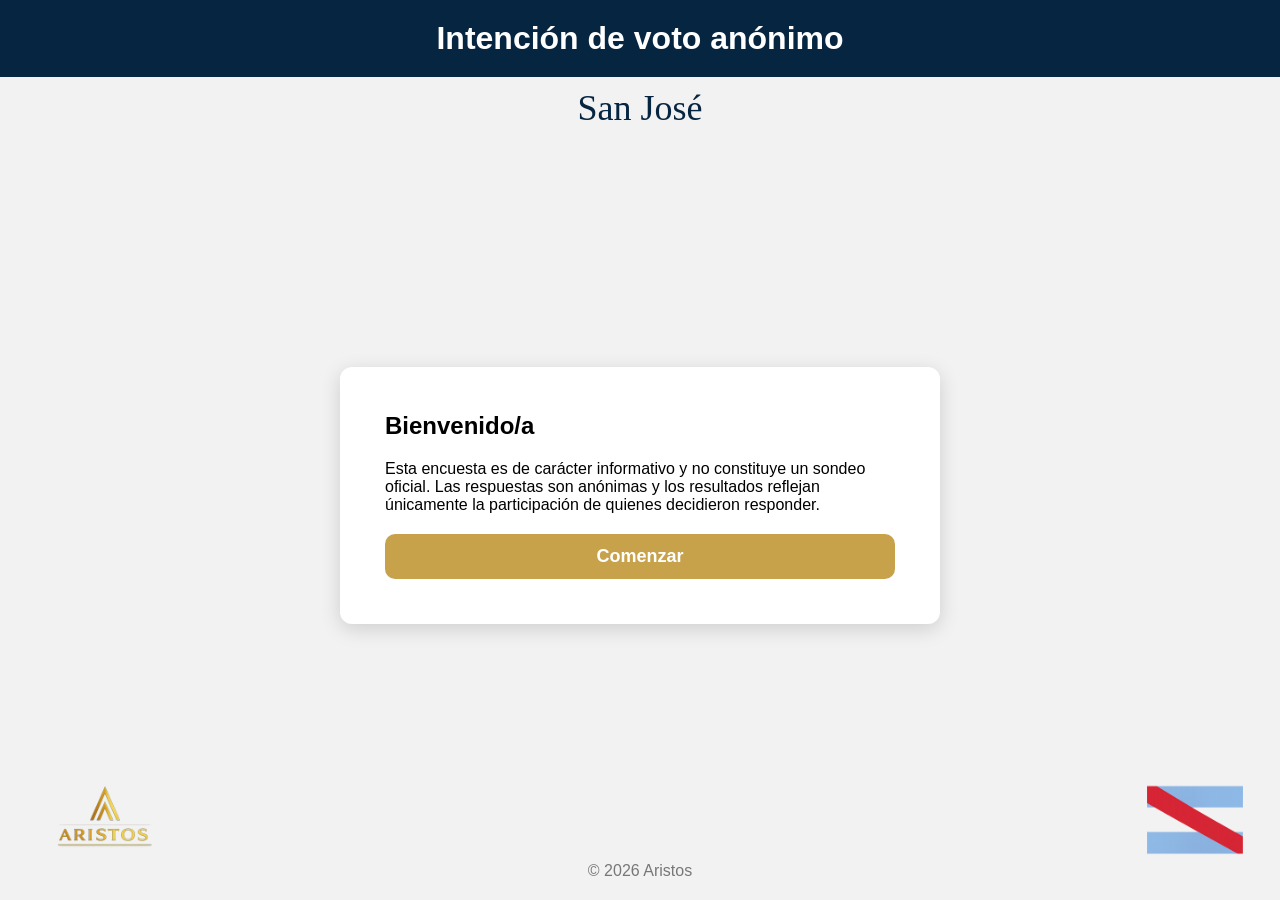
<file: index.html>
<!DOCTYPE html>
<html lang="es">
<head>

    <meta charset="UTF-8">
    <meta name="viewport" content="width=device-width, initial-scale=1.0">

    <title>Votación anónima</title>

    <link rel="stylesheet" href="estilos.css">

</head>
<body>

<header>

    <h1> Intención de voto anónimo</h1>

</header>

<div><h2 class="subtitulo">San José</h2></div>

<main>
    <div class="bienvenida">

        <h2>Bienvenido/a</h2>

        <p>
            Esta encuesta es de carácter informativo y no constituye un sondeo oficial. Las respuestas son anónimas y los resultados reflejan únicamente la participación de quienes decidieron responder.
        </p>

        <a href="encuesta.html" class="boton">
            Comenzar
        </a>

    </div>
    <div class="logos">
        <img src="imagenes/LogoAristosTransp.png" alt="Logo Aristos" class="logo-footer">
        <img src="imagenes/BanderaER.png" alt="Logo Aristos" class="banderaER">
    </div>
    

</main>

<footer>
    

    © 2026 Aristos

</footer>

</body>
</html>
</file>
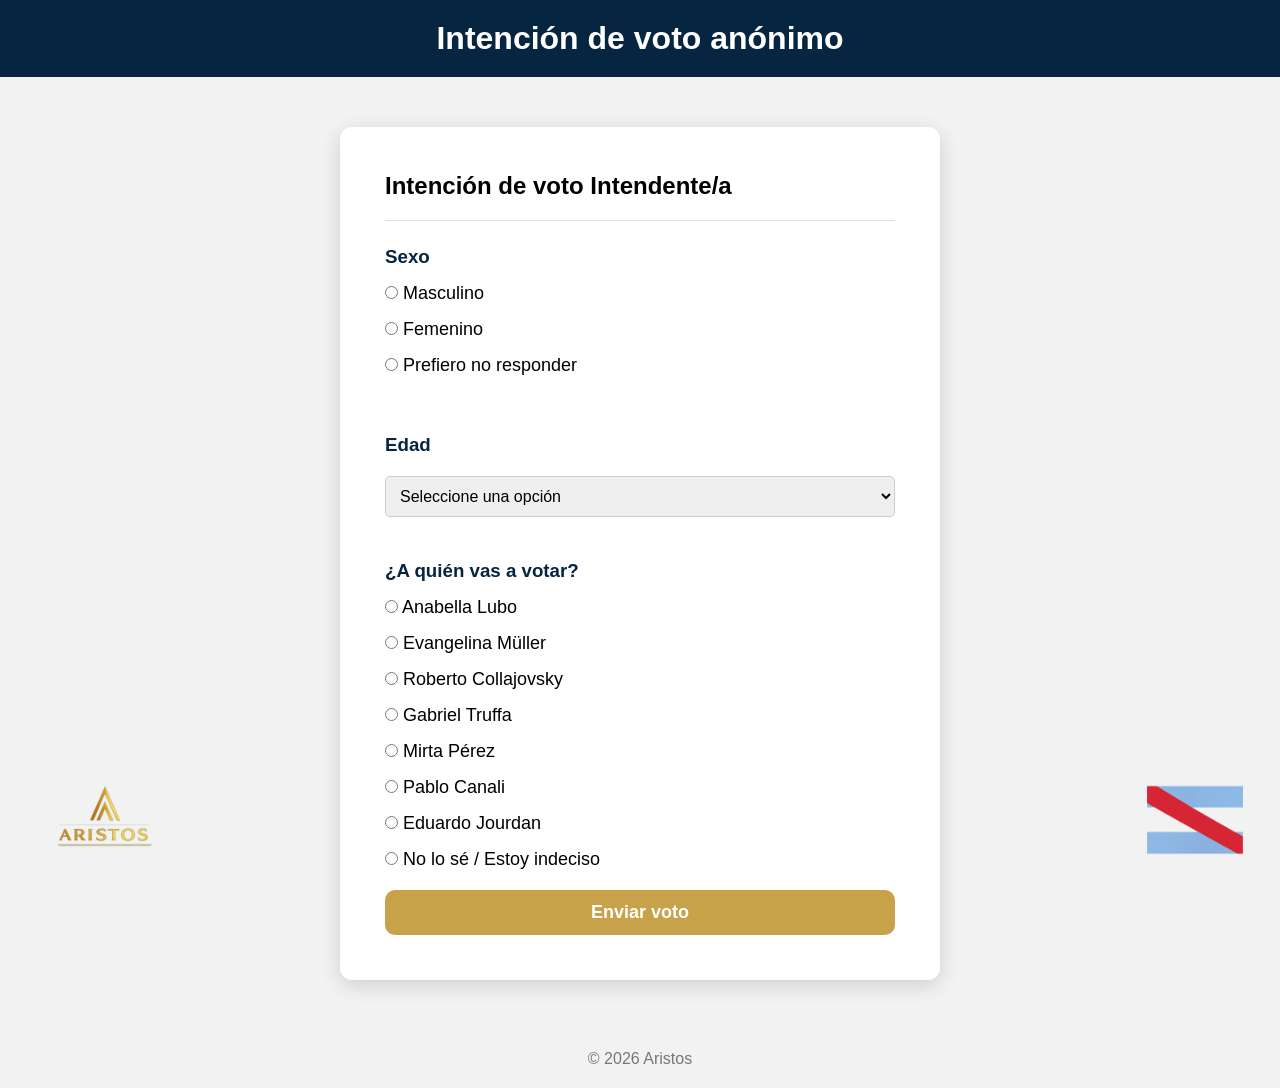
<file: encuesta.html>
<!DOCTYPE html>
<html lang="es">

<head>

    <meta charset="UTF-8">
    <meta name="viewport" content="width=device-width, initial-scale=1.0">

    <title>Encuesta</title>

    <link rel="stylesheet" href="estilos.css">

</head>

<body>

<header>

    <h1>Intención de voto anónimo</h1>

</header>

<main>

<div class="encuesta">

<form action="/votar" method="POST"></form>

<h2>Intención de voto Intendente/a</h2>

<hr>

<h3>Sexo</h3>

<label>
    <input type="radio" name="sexo" value="Masculino" required>
    Masculino
</label>

<label>
    <input type="radio" name="sexo" value="Femenino">
    Femenino
</label>

<label>
    <input type="radio" name="sexo" value="Prefiero no responder">
    Prefiero no responder
</label>

<br>

<h3>Edad</h3>

<select name="edad" required>

    <option value="">Seleccione una opción</option>

    <option value="16-17">16 - 17 años</option>

    <option value="18-25">18 - 25 años</option>

    <option value="26-35">26 - 35 años</option>

    <option value="36-45">36 - 45 años</option>

    <option value="46-55">46 - 55 años</option>

    <option value="56-65">56 - 65 años</option>

    <option value="66+">66 años o más</option>

</select>

<br><br>

<h3>¿A quién vas a votar?</h3>

<label>
    <input type="radio" name="respuesta" value="Anabella Lubo" required>
    Anabella Lubo
</label>

<label>
    <input type="radio" name="respuesta" value="Evangelina Müller">
    Evangelina Müller
</label>

<label>
    <input type="radio" name="respuesta" value="Roberto Collajovsky">
    Roberto Collajovsky
</label>

<label>
    <input type="radio" name="respuesta" value="Gabriel Truffa">
    Gabriel Truffa
</label>

<label>
    <input type="radio" name="respuesta" value="Mirta Pérez">
    Mirta Pérez
</label>

<label>
    <input type="radio" name="respuesta" value="Pablo Canali">
    Pablo Canali
</label>

<label>
    <input type="radio" name="respuesta" value="Eduardo Jourdan">
    Eduardo Jourdan
</label>

<label>
    <input type="radio" name="respuesta" value="No lo sé / Estoy indeciso">
    No lo sé / Estoy indeciso
</label>

<a href="gracias.html" class="boton">
    Enviar voto
</a>

</form>

<div class="logos">
    <img src="imagenes/LogoAristosTransp.png" alt="Logo Aristos" class="logo-footer">
    <img src="imagenes/BanderaER.png" alt="Logo Aristos" class="banderaER">
</div>

</main>

<footer>

    © 2026 Aristos

</footer>

</body>

</html>
</file>
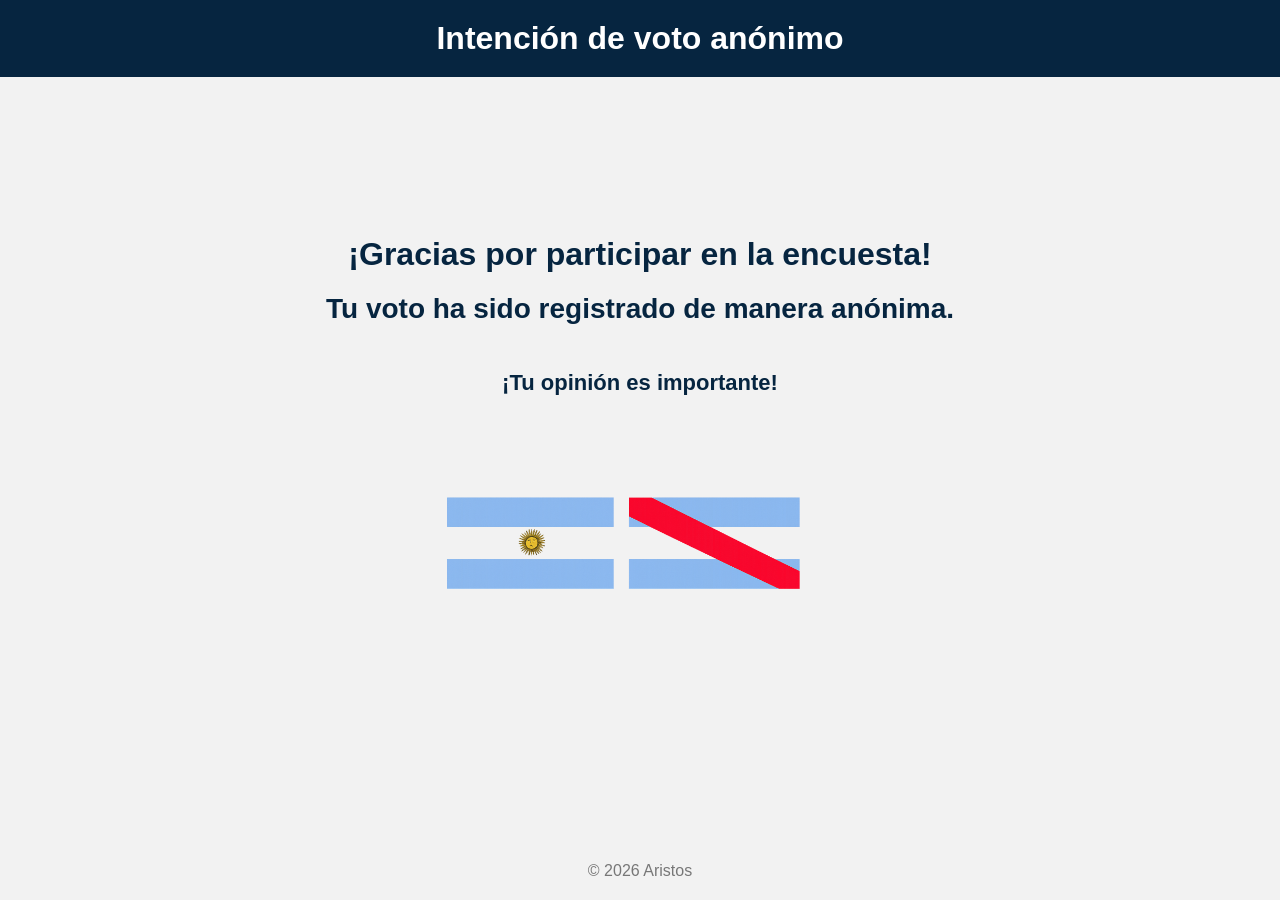
<file: gracias.html>
<!DOCTYPE html>
<html lang="es">
<head>

    <meta charset="UTF-8">
    <meta name="viewport" content="width=device-width, initial-scale=1.0">

    <title>Gracias</title>

    <link rel="stylesheet" href="estilos.css">

</head>
<body>

<header>

    <h1> Intención de voto anónimo</h1>

</header>


<main class="gracias-container">
    <h1 class="gracias">¡Gracias por participar en la encuesta!</h1>
    <h2 class="subtitulo-gracias">Tu voto ha sido registrado de manera anónima.</h2>
    <h3 class="opinion-importante">¡Tu opinión es importante!</h3>

    <div class="bandera-container">
        <img src="imagenes/BanderaARER.png" alt="Argentina - Entre Rios" class="banderaAR-ER">
    </div>
    

</main>

<footer>
    

    © 2026 Aristos

</footer>

</body>
</html>
</file>
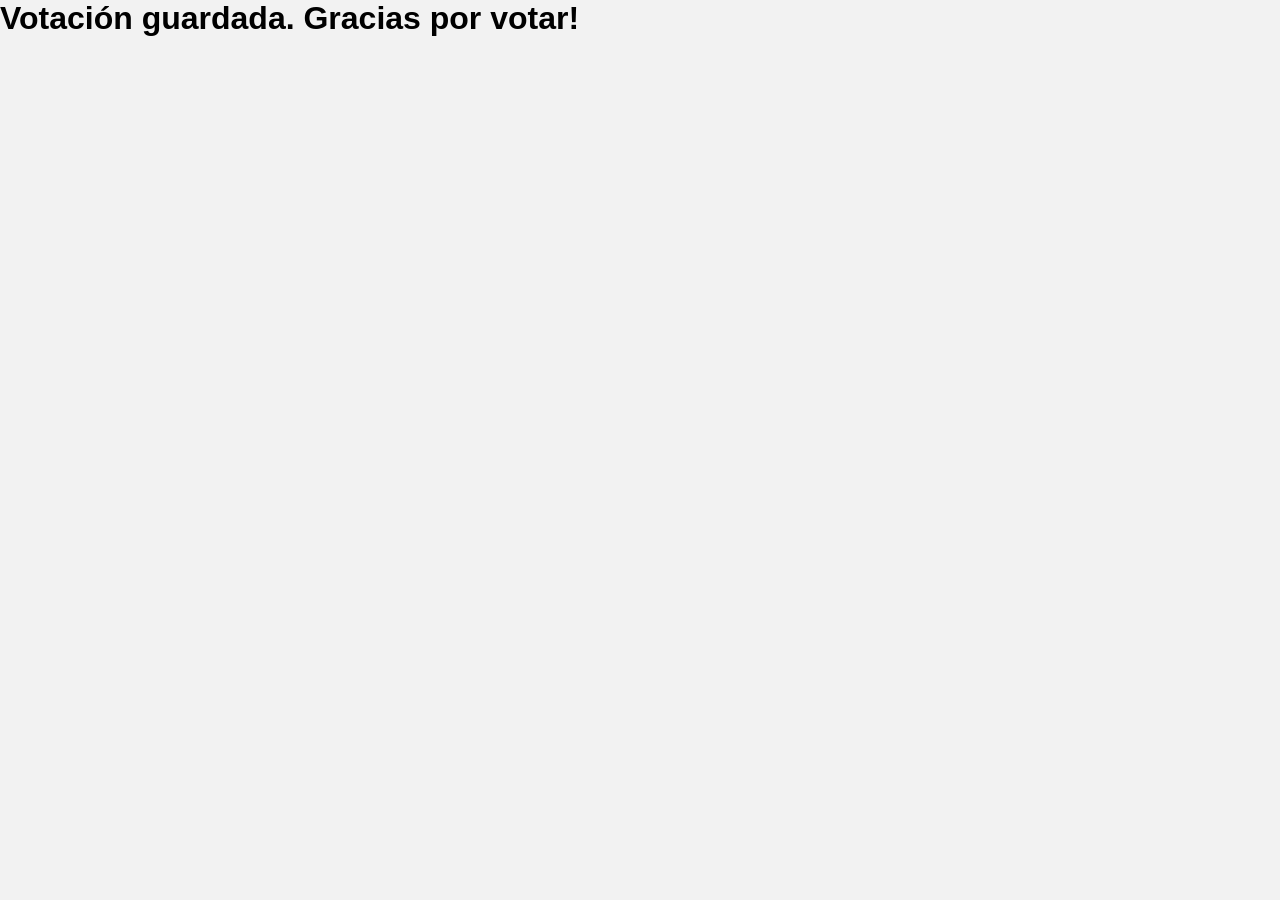
<file: respuesta.html>
<!DOCTYPE html>
<html lang="en">
<head>
    <meta charset="UTF-8">
    <meta name="viewport" content="width=device-width, initial-scale=1.0">
    <title>Votación</title>
    <link rel="stylesheet" href="estilos.css">
</head>
<body>    
    <h1>Votación guardada. Gracias por votar!</h1>
</body>

</html>
</file>
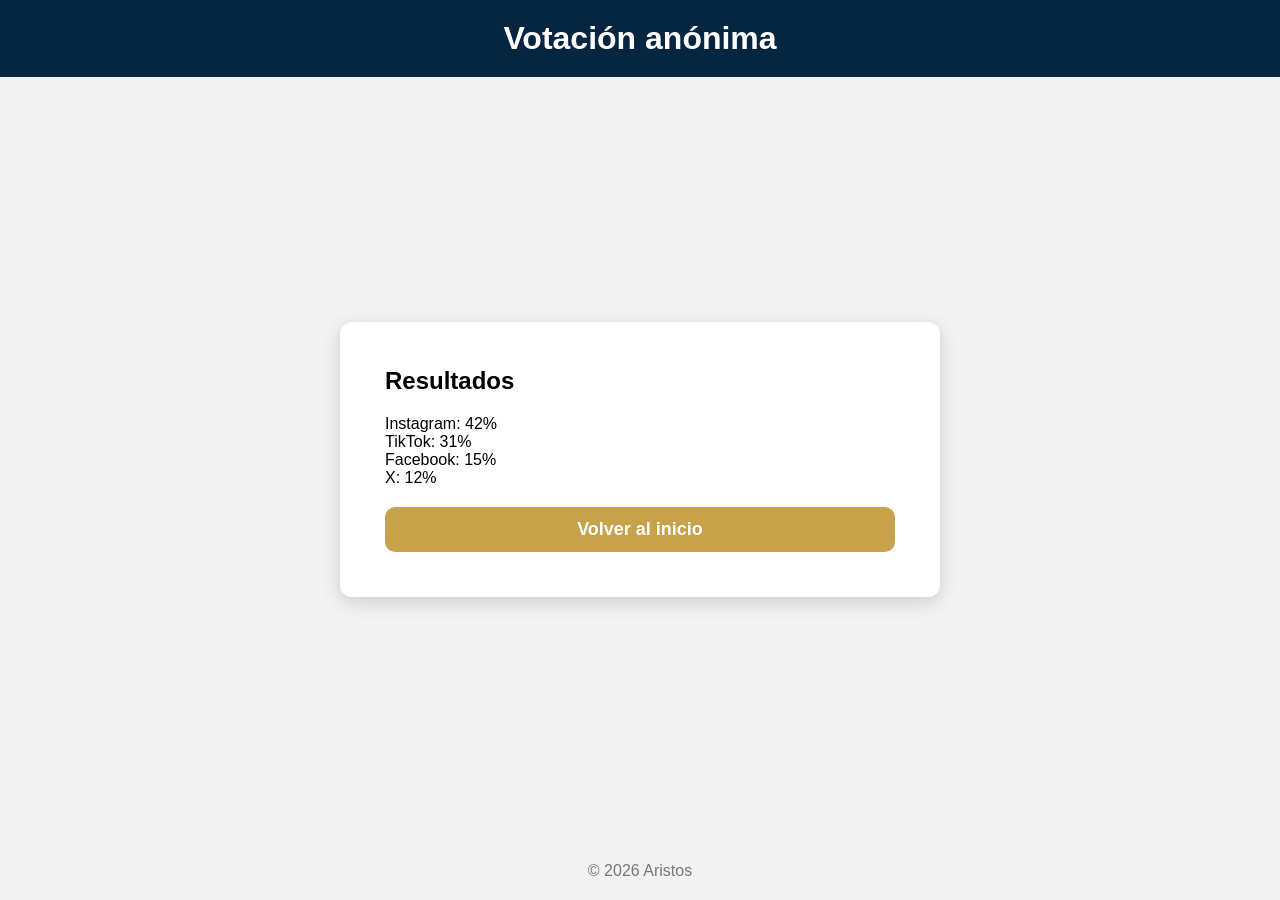
<file: resultados.html>
<!DOCTYPE html>
<html lang="es">

<head>

<meta charset="UTF-8">

<meta name="viewport" content="width=device-width, initial-scale=1.0">

<title>Resultados</title>

<link rel="stylesheet" href="estilos.css">

</head>

<body>

<header>

<h1> Votación anónima</h1>

</header>

<main>

<div class="resultado">

<h2>Resultados</h2>

<p>Instagram: 42%</p>

<p>TikTok: 31%</p>

<p>Facebook: 15%</p>

<p>X: 12%</p>

<a href="index.html" class="boton">
Volver al inicio
</a>

</div>

</main>

<footer>

© 2026 Aristos

</footer>

</body>

</html>
</file>
<file: estilos.css>
*{
    margin:0;
    padding:0;
    box-sizing:border-box;
}

body{

    font-family:Arial, Helvetica, sans-serif;
    background:#f2f2f2;

    min-height:100vh;

    display:flex;
    flex-direction:column;

}

header{

    background:#062540;
    color:white;

    text-align:center;

    padding:20px;

}

main{

    flex:1;

    display:flex;
    justify-content:center;
    align-items:center;

    position:relative;

    padding:50px;

}

.bienvenida,
.encuesta,
.resultado{

    background:white;

    width:600px;

    padding:45px;

    border-radius:12px;

    box-shadow:0 5px 20px rgba(0,0,0,.15);

}

h2{

    margin-bottom:20px;

}
.subtitulo{

    margin-top:10px;

    text-align:center;

    color:#062540;

    font-size:36px;

    font-family:"Tangerine", cursive;

    font-weight:100;
}

h3{

    margin-top:25px;
    margin-bottom:10px;

    color:#062540;

}

hr{

    margin:20px 0;

    border:none;

    border-top:1px solid #ddd;

}

select{

    width:100%;

    padding:10px;

    margin-top:10px;

    border:1px solid #ccc;

    border-radius:5px;

    font-size:16px;

}

label{

    display:block;

    margin:15px 0;

    font-size:18px;

}

button,
.boton{

    display:block;

    width:100%;

    text-align:center;

    margin-top:20px;

    padding: 12px 10px;

    background:#C8A24A;

    color:white;

    text-decoration:none;

    border:none;

    border-radius:10px;

    cursor:pointer;

    font-size:18px;

    font-weight:bold;

}

button:hover,
.boton:hover{

    background:#947837;

}

.logos{
    position: fixed;
    bottom: 20px;
    left: 0;
    width: 100%;
    display: flex;
    justify-content: space-between;
    padding: 0 20px;
    pointer-events: none;
}
.logo-footer{

    width:170px;

}


.banderaER{

    width:130px;

}

.gracias-container{

    flex:1;
    display:flex;
    flex-direction:column;
    text-align:center;
    justify-content:center;
    align-items:center;
    font-size:24px;

    color:#062540;

}

.gracias{
    
    margin-bottom:20px;
    font-size:32px;
}

.subtitulo-gracias{

    margin-bottom:20px;
    font-size:28px;
}

.opinion-importante{

    margin-bottom:20px;
    font-size:22px;

}

.bandera-container{

    display:flex;
    justify-content:center;
    align-items:center;

}

.banderaAR-ER{

    width: 400px;

}

footer{

    text-align:center;

    color:#777;

    padding:20px 0;

}

@media (max-width: 768px) {

    main{

        padding:20px;

    }

    .bienvenida,
    .encuesta,
    .resultado{

        width:100%;
        padding:25px;

    }

    .logos{
        padding: 0 10px;
    }
    .banderaER{

        width:80px;

    }

    .logo-footer{

        width:90px;

    }

}
</file>
